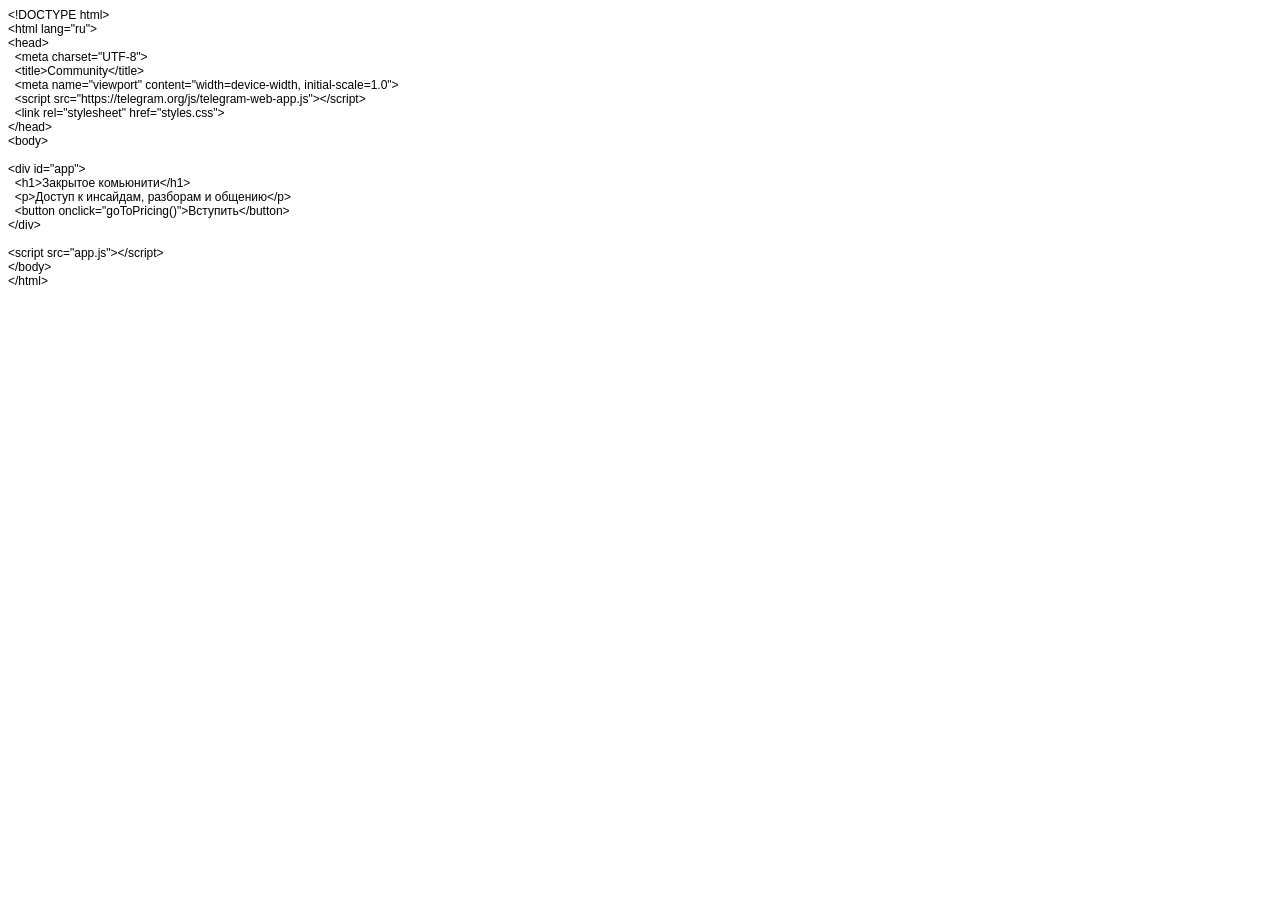
<file: index.html>
<!DOCTYPE html PUBLIC "-//W3C//DTD HTML 4.01//EN" "http://www.w3.org/TR/html4/strict.dtd">
<html>
<head>
  <meta http-equiv="Content-Type" content="text/html; charset=utf-8">
  <meta http-equiv="Content-Style-Type" content="text/css">
  <title></title>
  <meta name="Generator" content="Cocoa HTML Writer">
  <meta name="CocoaVersion" content="2575.4">
  <style type="text/css">
    p.p1 {margin: 0.0px 0.0px 0.0px 0.0px; font: 12.0px Helvetica}
    p.p2 {margin: 0.0px 0.0px 0.0px 0.0px; font: 12.0px Helvetica; min-height: 14.0px}
  </style>
</head>
<body>
<p class="p1">&lt;!DOCTYPE html&gt;</p>
<p class="p1">&lt;html lang="ru"&gt;</p>
<p class="p1">&lt;head&gt;</p>
<p class="p1"><span class="Apple-converted-space">  </span>&lt;meta charset="UTF-8"&gt;</p>
<p class="p1"><span class="Apple-converted-space">  </span>&lt;title&gt;Community&lt;/title&gt;</p>
<p class="p1"><span class="Apple-converted-space">  </span>&lt;meta name="viewport" content="width=device-width, initial-scale=1.0"&gt;</p>
<p class="p1"><span class="Apple-converted-space">  </span>&lt;script src="https://telegram.org/js/telegram-web-app.js"&gt;&lt;/script&gt;</p>
<p class="p1"><span class="Apple-converted-space">  </span>&lt;link rel="stylesheet" href="styles.css"&gt;</p>
<p class="p1">&lt;/head&gt;</p>
<p class="p1">&lt;body&gt;</p>
<p class="p2"><br></p>
<p class="p1">&lt;div id="app"&gt;</p>
<p class="p1"><span class="Apple-converted-space">  </span>&lt;h1&gt;Закрытое комьюнити&lt;/h1&gt;</p>
<p class="p1"><span class="Apple-converted-space">  </span>&lt;p&gt;Доступ к инсайдам, разборам и общению&lt;/p&gt;</p>
<p class="p1"><span class="Apple-converted-space">  </span>&lt;button onclick="goToPricing()"&gt;Вступить&lt;/button&gt;</p>
<p class="p1">&lt;/div&gt;</p>
<p class="p2"><br></p>
<p class="p1">&lt;script src="app.js"&gt;&lt;/script&gt;</p>
<p class="p1">&lt;/body&gt;</p>
<p class="p1">&lt;/html&gt;</p>
</body>
</html>
</file>
